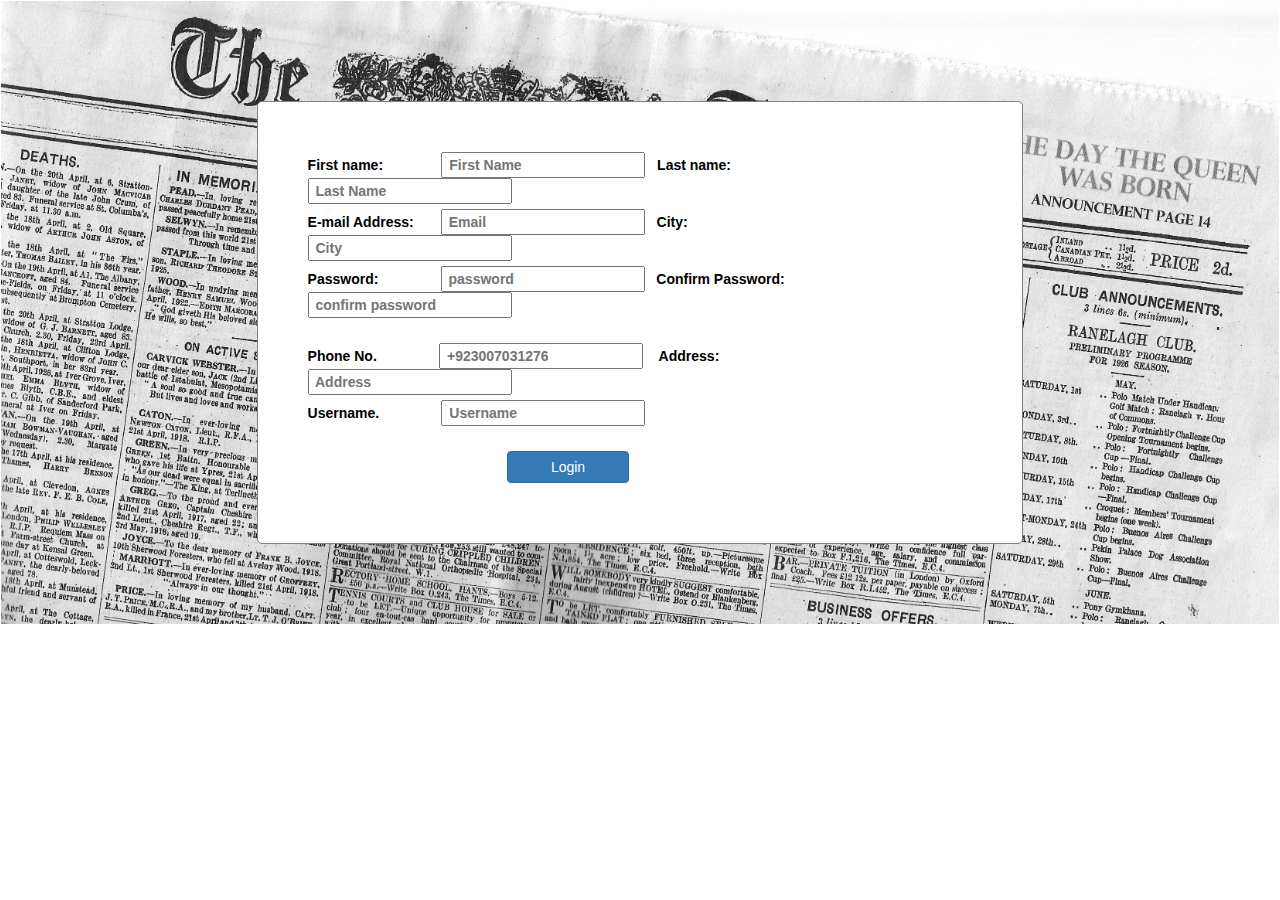
<file: cAccount.html>
<!DOCTYPE html>
<html>
<head>
	<title>Create Account</title>
	<meta charset="utf-8">
  <meta name="viewport" content="width=device-width, initial-scale=1">
  <link rel="stylesheet" href="https://maxcdn.bootstrapcdn.com/bootstrap/3.4.0/css/bootstrap.min.css">
  <script src="https://ajax.googleapis.com/ajax/libs/jquery/3.3.1/jquery.min.js"></script>
  <script src="https://maxcdn.bootstrapcdn.com/bootstrap/3.4.0/js/bootstrap.min.js"></script>

	<link rel="stylesheet" type="text/css" href="style.css">
</head>
<body>
	<div class="bg2">
<div id="form">
	<form action="cAccount.php" method="POST">
	<label align="left">First name: &nbsp;&nbsp;&nbsp;&nbsp;&nbsp;&nbsp;&nbsp;&nbsp;&nbsp; 	&nbsp;&nbsp;&nbsp;&nbsp;<input type="text" placeholder=" First Name" name="fname" required> &nbsp;&nbsp;Last name:  &nbsp;&nbsp;&nbsp;&nbsp;&nbsp;&nbsp;&nbsp;&nbsp;&nbsp;&nbsp;&nbsp;&nbsp;&nbsp;	<input type="text" name="lname" placeholder=" Last Name" required></label>

 	<label align="left">E-mail Address:&nbsp;&nbsp;&nbsp;&nbsp;&nbsp;&nbsp;&nbsp;<input type="text" placeholder=" Email" name="email" required> &nbsp;&nbsp;City:	&nbsp;&nbsp;&nbsp;&nbsp;&nbsp;&nbsp;&nbsp;&nbsp;&nbsp;&nbsp;&nbsp;&nbsp;&nbsp;&nbsp;&nbsp;&nbsp;&nbsp;&nbsp;&nbsp;&nbsp;&nbsp;&nbsp;&nbsp;&nbsp;&nbsp;<input type="text" placeholder=" City" name="city" required></label>
  
 	<label align="left">Password:&nbsp;&nbsp;&nbsp;&nbsp;&nbsp;&nbsp;&nbsp;&nbsp;&nbsp;&nbsp;&nbsp;&nbsp;&nbsp;&nbsp;&nbsp;&nbsp;<input type="password" placeholder=" password" name="password" required> &nbsp;&nbsp;Confirm Password:   	<input type="password" placeholder=" confirm password" name="confirmpassword" required>  </h3></label>
 	
 	<label align="left">
 </label>
 
 <label align="left">Phone  No.&nbsp;&nbsp;&nbsp;&nbsp;&nbsp;&nbsp;&nbsp;&nbsp;&nbsp;&nbsp;&nbsp;&nbsp;&nbsp;&nbsp;&nbsp;&nbsp;<input type="text" placeholder=" +923007031276" name="phone" required>&nbsp;&nbsp;&nbsp;&nbsp;Address:	&nbsp;&nbsp;&nbsp;&nbsp;&nbsp;&nbsp;&nbsp;&nbsp;&nbsp;&nbsp;&nbsp;&nbsp;&nbsp;&nbsp;&nbsp;&nbsp;&nbsp;<input type="text" placeholder=" Address"  name="address" required >
 </label><br>
 <label align="left">Username.&nbsp;&nbsp;&nbsp;&nbsp;&nbsp;&nbsp;&nbsp;&nbsp;&nbsp;&nbsp;&nbsp;&nbsp;&nbsp;&nbsp;&nbsp;&nbsp;<input type="text" placeholder=" Username" name="username" required>
 </label>
 
 	
 </label>
 	
 &nbsp;&nbsp;&nbsp;&nbsp;&nbsp;&nbsp;&nbsp;&nbsp;&nbsp;&nbsp;&nbsp;&nbsp;&nbsp;&nbsp;&nbsp;&nbsp;&nbsp;&nbsp;&nbsp;&nbsp;&nbsp;&nbsp;&nbsp;&nbsp;&nbsp;&nbsp;&nbsp;&nbsp;&nbsp;&nbsp;&nbsp;&nbsp;&nbsp;&nbsp;&nbsp;&nbsp;&nbsp;&nbsp;&nbsp;&nbsp;&nbsp;&nbsp;&nbsp;&nbsp;&nbsp;&nbsp;&nbsp;&nbsp;&nbsp;&nbsp;&nbsp;&nbsp;&nbsp;&nbsp;&nbsp;&nbsp;&nbsp;&nbsp;&nbsp;&nbsp;&nbsp;&nbsp;&nbsp;&nbsp;&nbsp;&nbsp;&nbsp;&nbsp;&nbsp;&nbsp;&nbsp;&nbsp;&nbsp;&nbsp;&nbsp;&nbsp;&nbsp;&nbsp;&nbsp;&nbsp;&nbsp;&nbsp;&nbsp;&nbsp;&nbsp;&nbsp;&nbsp;&nbsp;&nbsp;&nbsp;&nbsp;&nbsp;&nbsp;&nbsp;&nbsp;&nbsp;&nbsp;&nbsp;&nbsp;&nbsp;&nbsp;&nbsp;&nbsp;&nbsp;&nbsp;&nbsp;&nbsp;&nbsp;&nbsp;&nbsp;&nbsp;&nbsp;&nbsp;&nbsp;&nbsp;&nbsp;&nbsp;&nbsp;&nbsp;&nbsp;&nbsp;&nbsp;&nbsp;&nbsp;&nbsp;&nbsp;&nbsp;&nbsp;&nbsp;&nbsp;&nbsp;&nbsp;&nbsp;&nbsp;&nbsp;&nbsp;&nbsp;&nbsp;&nbsp;&nbsp;&nbsp;&nbsp;&nbsp;&nbsp;





		 <p>
  <input type="submit" id="btn" value="Login" class="btn btn-primary">
	   </p>
	</form>
	
</div>
</div>
</div>
</body>
</html>
</file>
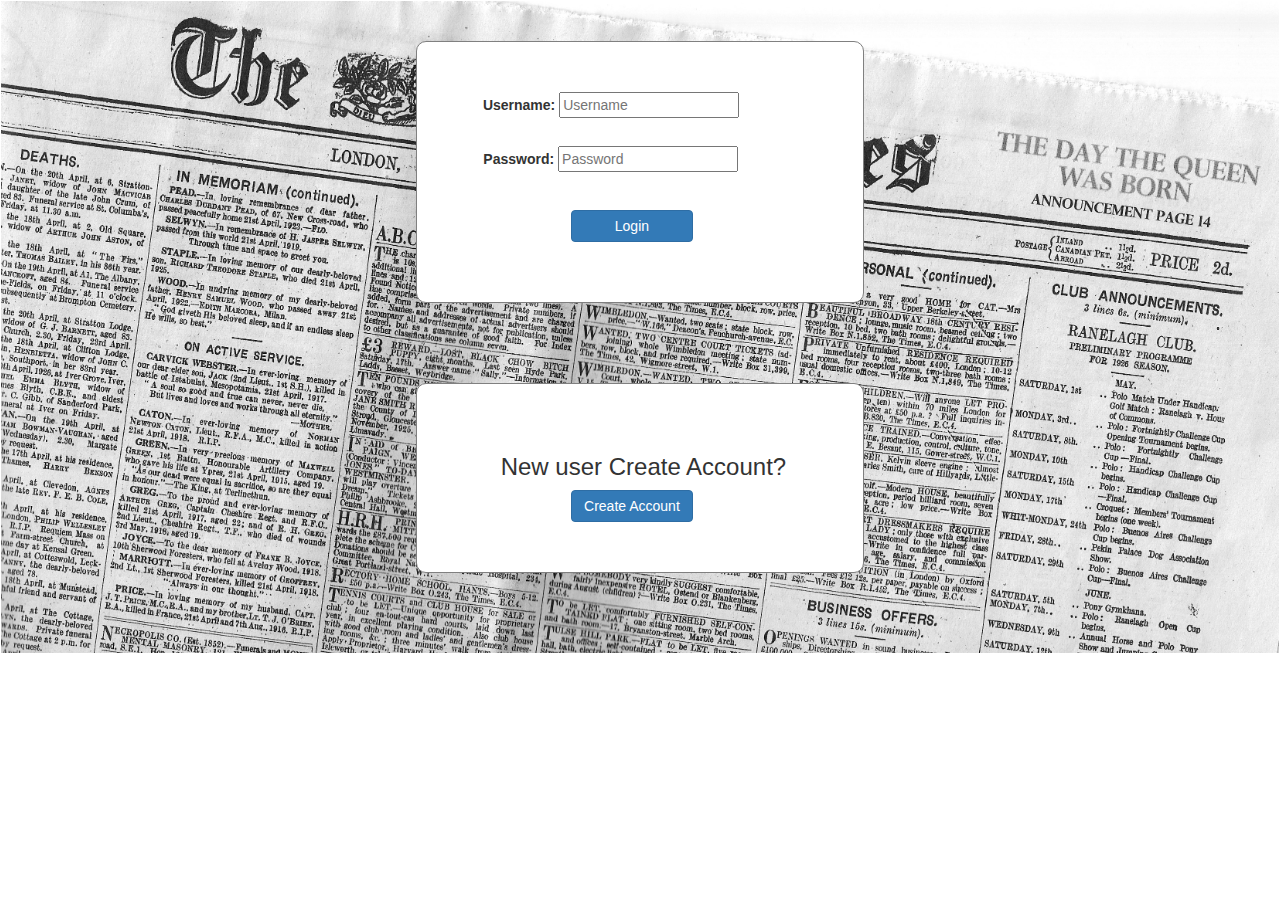
<file: login.html>
<!DOCTYPE html>
<html>
<head>
	<title> Login Page </title>
	<meta charset="utf-8">
  <meta name="viewport" content="width=device-width, initial-scale=1">
  <link rel="stylesheet" href="https://maxcdn.bootstrapcdn.com/bootstrap/3.4.0/css/bootstrap.min.css">
  <script src="https://ajax.googleapis.com/ajax/libs/jquery/3.3.1/jquery.min.js"></script>
  <script src="https://maxcdn.bootstrapcdn.com/bootstrap/3.4.0/js/bootstrap.min.js"></script>
	<link rel="stylesheet" type="text/css" href="style.css">
</head>
<body>
	<div id="bg">
		
<div id="frm" >
	<form action="process.php" method="POST">
		<p >
			<label>&nbsp;&nbsp;&nbsp;&nbsp;Username:</label>
		<input type="text" id="user" name="user" required placeholder="Username" class="input">
	   </p>
	   <p class="alert alert_danger">
			<label>Password:</label>
		<input type="Password" id="pass" name="pass" required placeholder="Password" class="input">
	   </p>
		 <p>
  <input type="submit" id="btn" value="Login" class="btn btn-primary">
	   </p>
	</form>
	
</div>

<div id="frm1">
	<h3 id="HThree"> &nbsp;&nbsp;&nbsp;&nbsp;&nbsp;New user Create Account?</h3>
	<form action="cAccount.html" method="POST">
		  <input type="submit" id="btn" value="Create Account" class="btn btn-primary">

	</form >
</div>
</div>

</body>
</html>
</file>
<file: style.css>
body
{
 background-image: #eeee;
 background-position: fixed;

}
#bg{
	border: 0.5px solid white;
	  background-image: url("bgl2.jpg");
  background-repeat: no-repeat;
  background-color: #cccccc;
  background-size: cover;
}
.bg2{
	border: 0.5px solid white;
	  background-image: url("bgl2.jpg");
  background-repeat: no-repeat;
  background-color: #cccccc;
  background-size: cover;
  height: 625px;
  
}
#frm{

	 border: solid gray 1px;
	width: 35%;
	border-radius: 10px;
	margin: 80px auto;
	margin-top: 40px;
	background: white;
	padding: 50px;
}
#frm1{

	 border: solid gray 1px;
	width: 35%;
	margin-top: 40px;
	border-radius: 10px;
	margin: 80px auto;
	background: white;
	padding: 50px;

}
#btn
{	

	color: #fff;
	background: #337ab7;
	padding: 5px;
	margin-left: 30%;
	width: 140%;
     max-width: 122px;
     box-sizing: border-box;
 }
 #butn
{
	color: #fff;
	background: #337ab7;
	padding: 5px;
	margin-left:  15%;
	 width: 10%;
     max-width: 110px;
     box-sizing: border-box;
 }
.input
{
	 width: 100%;
     max-width: 180px;
     box-sizing: border-box;
}
#HThree
{
	float: center;
	font color: #eee;
}
#form
{
	border: solid gray 1px;
	width: 60%;
	border-radius: 5px;
	margin: 100px auto;
	background: white;
	padding: 50px;
	color: black;
}
#huh{
	border: solid red 2px;
	height: 100px;
}
</file>
